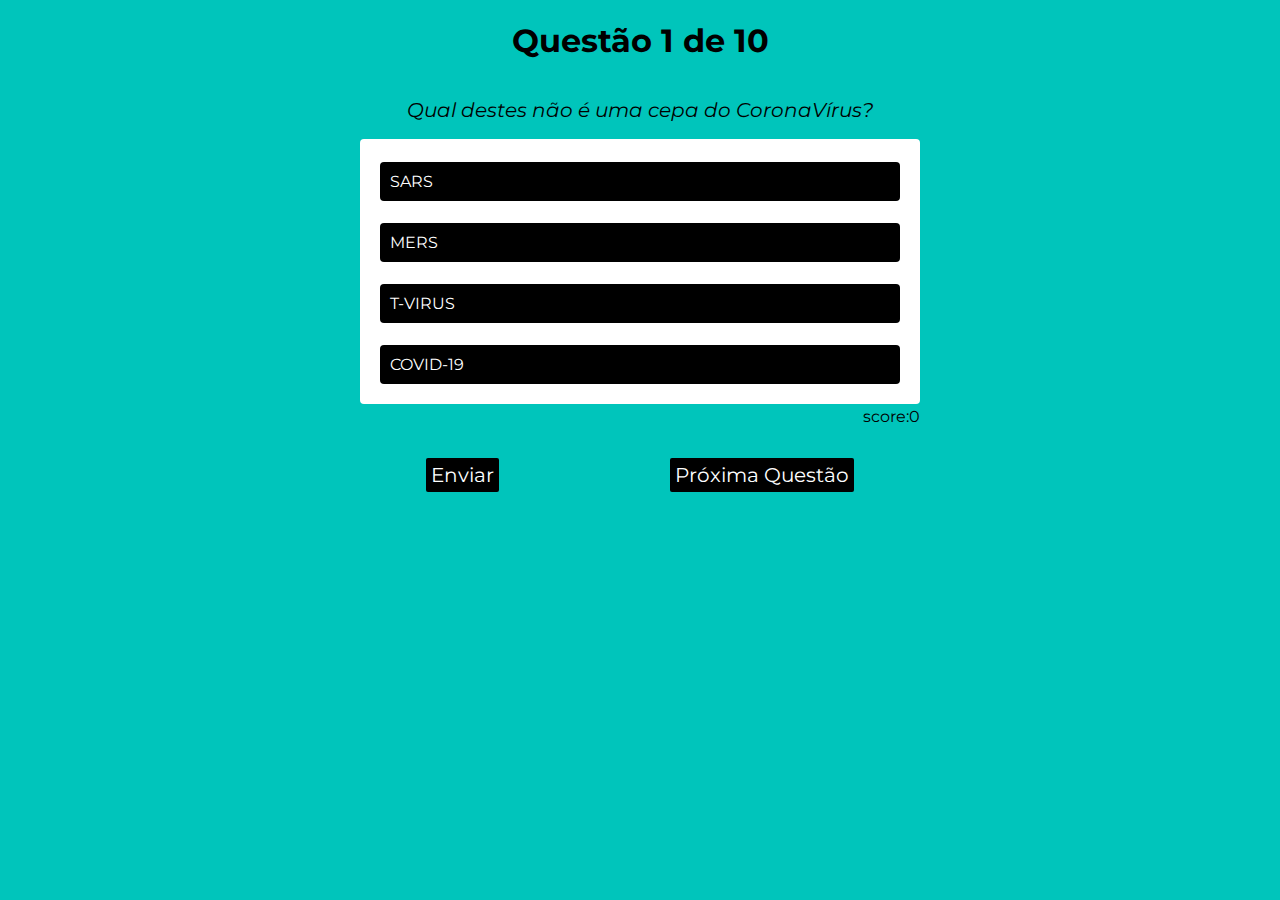
<file: index.html>
<!DOCTYPE html>
<html lang="pt-br">
<head>
    <meta charset="UTF-8">
    <meta name="viewport" content="width=device-width, initial-scale=1.0">
    <link rel="stylesheet" href="main.css">
    <link href="https://fonts.googleapis.com/css?family=Montserrat&display=swap" rel="stylesheet">
    <title>Coronavirus Quiz</title>
</head>
<body>
    <header>
        <h1>Questão <span class="js-questionNumber">0</span> de 10</h1>
    </header>
    <main>
        <form class="question-form" id="js-questions">
        </form>
    </main>
    <script src="https://code.jquery.com/jquery-3.2.1.min.js"></script>
    <script src="store.js"></script>
    <script src="index.js"></script>
</body>
</html>
</file>
<file: main.css>
* {
    box-sizing: border-box;
    font-family: 'Montserrat', sans-serif;
}

body {
    background-color: #00c5bb;
    text-align: center;
    display: flex;
    flex-direction: column;
    justify-content: flex-start;
    margin: 0;
}

h1 {
    color: rgb(0, 0, 0);
}

h2 {
    font-size: 20px;
    font-weight: 400;
}

.question {
    font-style: italic;
}


.container {
    display: flex;
    flex-direction: column;
    background-color: #ffffff;
    border: none;
    border-radius: 4px;
    padding: 20px;
    margin: 0 20px;
}

input[type="radio"] {
    opacity: 0;
    height: 0;
}

label {
    color: white;
    background-color: #000000;
    border-radius: 4px;
    text-align: left;
    padding: 10px;
}

label:hover {
    filter: blur(1px);
    cursor: pointer;
}

button {
    color: white;
    background-color: #000000;
    border-radius: 2px;
    border: none;
    font-size: 20px;
    padding: 5px;
}

button:hover {
    cursor: pointer;
    background-color: #87FFB9;
}

.score {
    color: black;
    display: flex;
    justify-content: flex-end;
    margin-top: 3px;
    margin-right: 20px;
}

section {
    background-color: #00c5bb;
    padding: 20px;
    font-style: normal;
    margin-bottom: 20px;
}

aside {
    padding: 20px;
    font-size: 18px;
    margin: 10px 20%;
}

.final-score {
    font-size: 20px;
    font-weight: bold;
}

.final-aside {
    font-style: italic;
}

input[type="radio"]:checked + label {
    background-color: #87FFB9;
    color: black;
}

.button-list {
    display: flex;
    flex-direction: row;
    justify-content: space-around;
}

@media screen and (min-width: 600px) {
    form {
        width: 600px;
        display: inline-block;
    }
}
</file>
